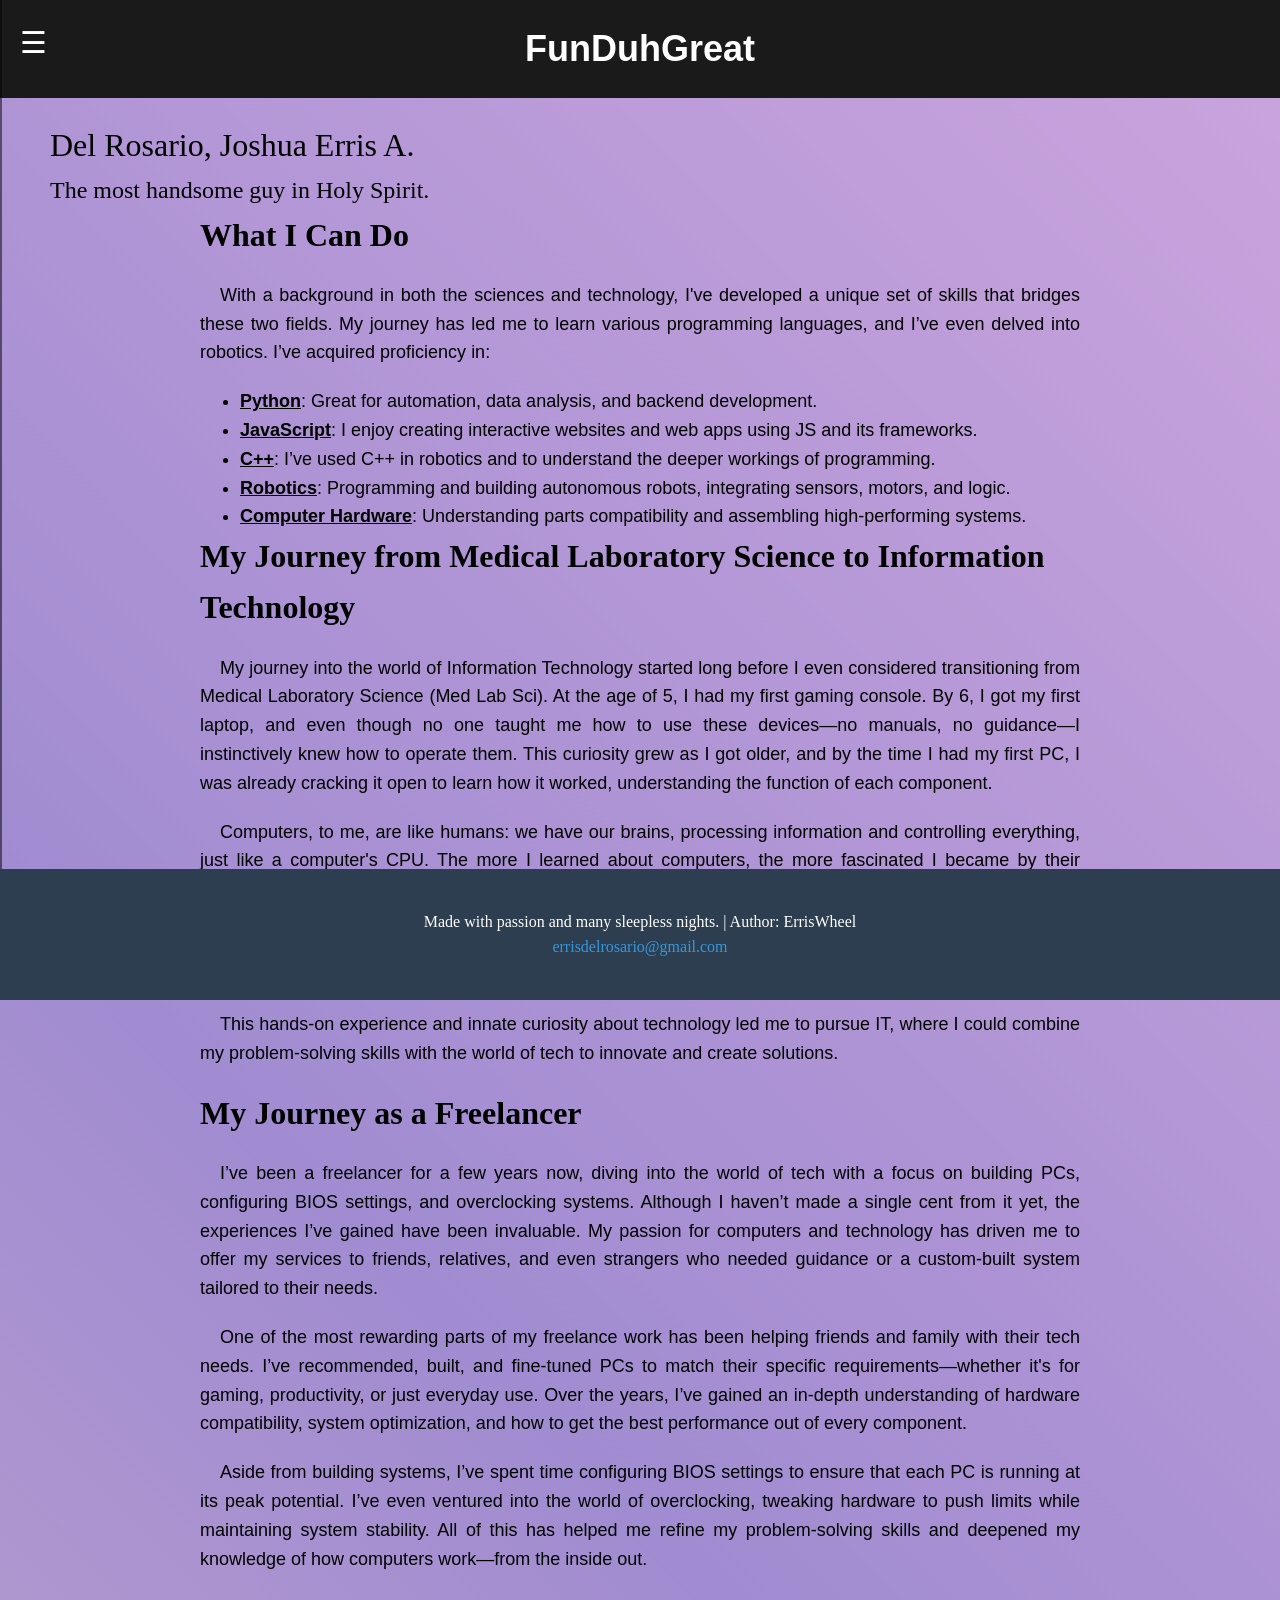
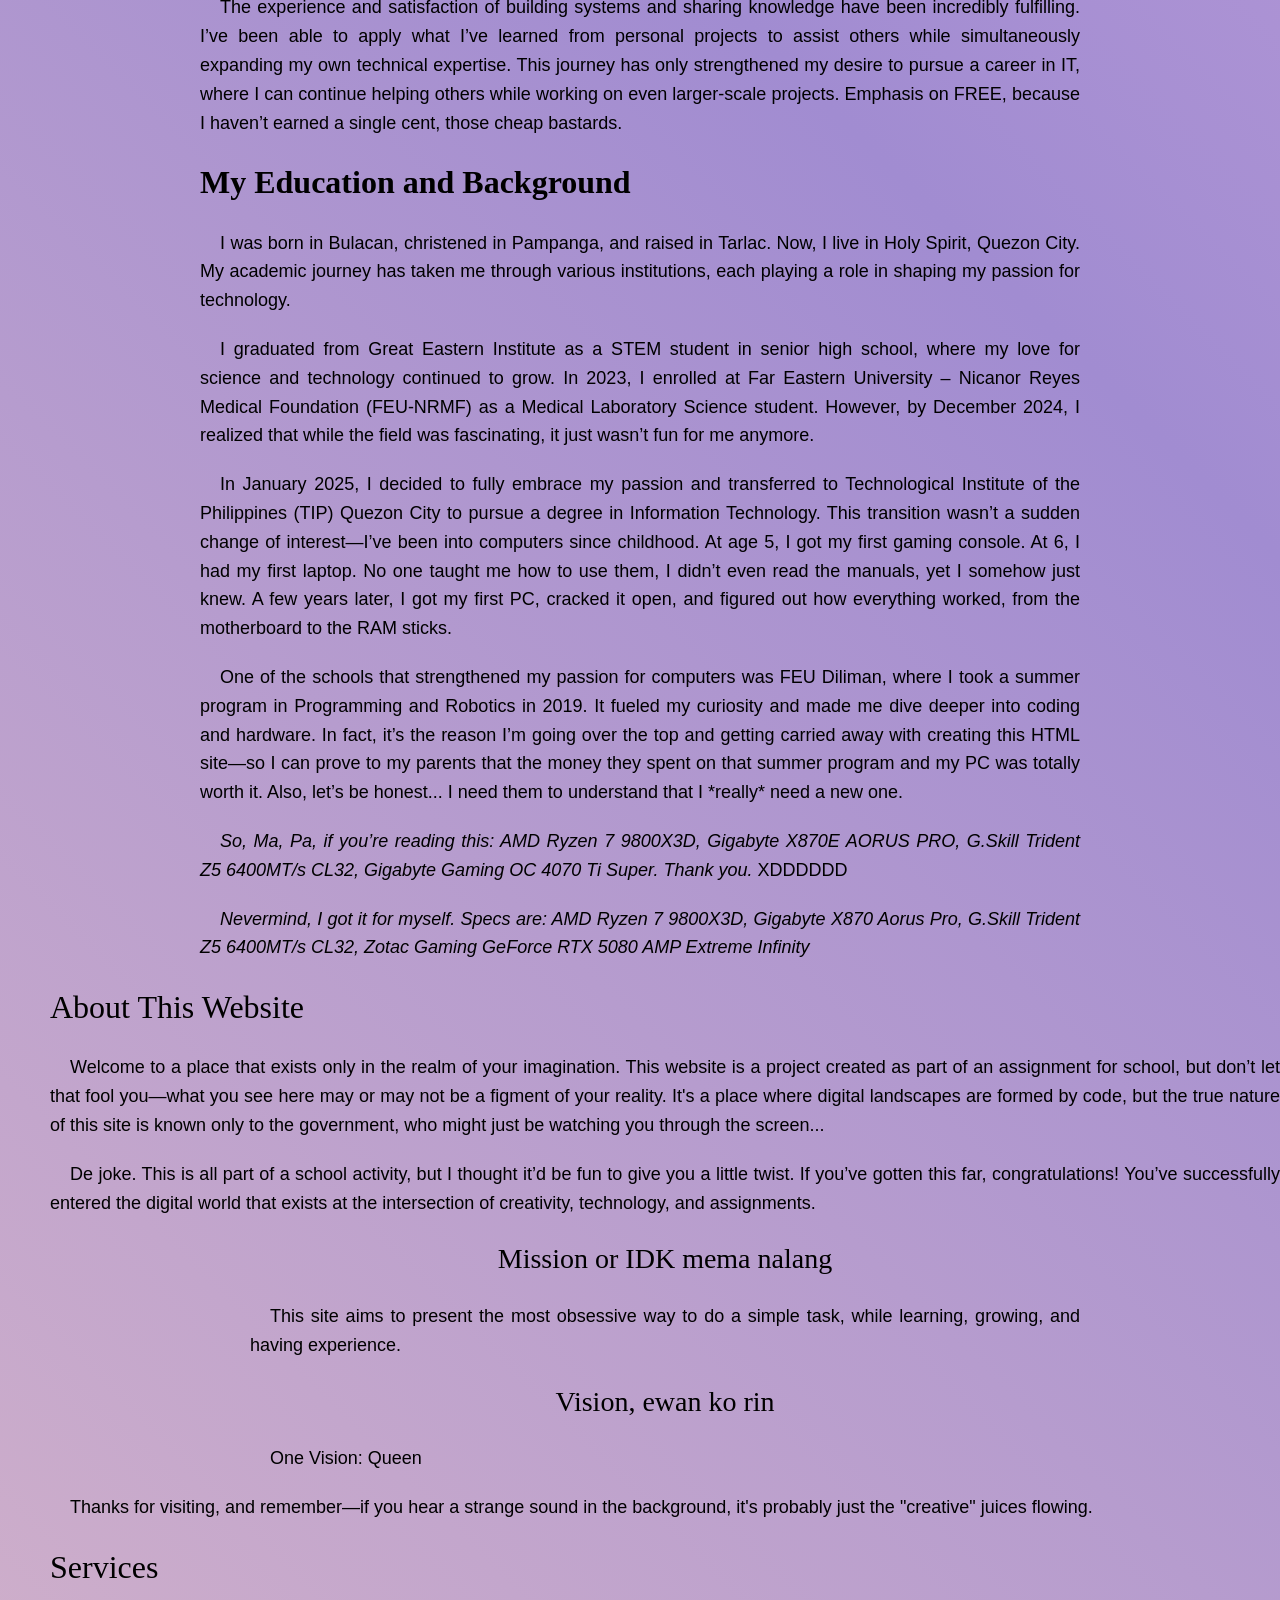
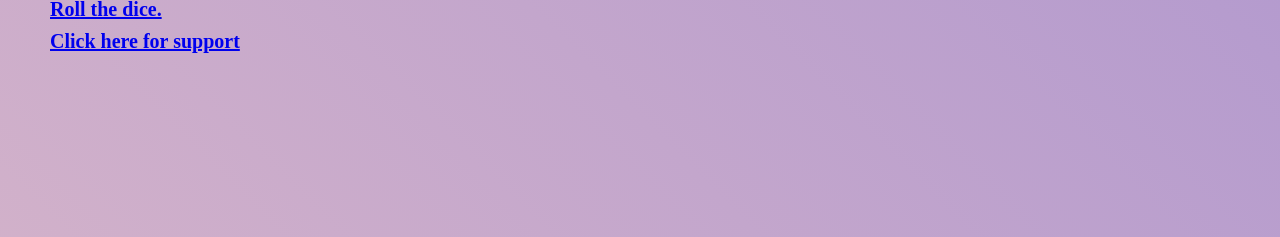
<file: index.html>
<!DOCTYPE html>
<html lang="en">
<head>
    <meta charset="UTF-8">
    <meta name="viewport" content="width=device-width, initial-scale=1.0">
    <title>IT11S1</title>
    <style>
        header, footer {
            position: fixed;
            width: 100%;
            left: 0;
            transition: all 0.3s ease;
        }

        header {
            top: 0;
            background-color: #333;
            color: white;
            padding: 10px;
            text-align: center;
            z-index: 1000;
        }

        footer {
            bottom: 0;
            background-color: #333;
            color: white;
            padding: 10px;
            text-align: center;
            z-index: 1000;
        }

        #side-nav {
            position: fixed;
            top: 0;
            left: -250px;
            width: 250px;
            height: 100%;
            background-color: #333;
            transition: left 0.3s ease;
            z-index: 999;
        }

        .main-content {
            transition: margin-left 0.3s ease;
        }

        #side-nav ul {
            list-style: none;
            padding: 0;
        }

        #side-nav li {
            padding: 10px;
        }

        #side-nav a {
            color: white;
            text-decoration: none;
        }

        #side-nav a:hover {
            background-color: #575757;
        }
    </style>
    <link rel="stylesheet" href="design.css" type="text/css">
    <link rel="stylesheet" href="scrollwheel.css" type="text/css">
</head>
<body>
    <header>
        <h1>FunDuhGreat</h1>
        <button id="menu-button" class="menu-button" onclick="toggleNavopen()">☰</button>
    </header>

    <div id="side-nav" class="side-nav">
        <button id="close-nav" class="menu-button" onclick="toggleNavclose()">☰</button>
        <ul>
            <li><a href="#home">Home</a></li>
            <li><a href="#about">About</a></li>
            <li><a href="#services">Services</a></li>
            <li><a href="#contact">Contact</a></li>
        </ul>
    </div>

<section id="home">
    <div style="padding-left: 50px;">
        <p style="font-family: Impact; font-size: 32px; color: black; margin: 0;">Del Rosario, Joshua Erris A.</p>
        <p style="font-family: Impact; font-size: 24px; color: black; margin: 0;">The most handsome guy in Holy Spirit.</p>
    </div>
</section>

    <div style="padding: 0 200px; text-align: center;">
        <p style="font-family: Impact; font-size: 32px; color: black; margin: 0; text-align: left; font-weight: bold;">What I Can Do</p>
        <p style="font-family: Calibri, sans-serif; font-size: 18px; color: black; margin: 20px 0; text-align: justify; text-indent: 20px;">
            With a background in both the sciences and technology, I've developed a unique set of skills that bridges these two fields. My journey has led me to learn various programming languages, and I’ve even delved into robotics. I’ve acquired proficiency in:
        </p>
        <ul style="font-family: Calibri, sans-serif; font-size: 18px; color: black; text-align: justify; padding-left: 40px;">
            <li><strong><u>Python</u></strong>: Great for automation, data analysis, and backend development.</li>
            <li><strong><u>JavaScript</u></strong>: I enjoy creating interactive websites and web apps using JS and its frameworks.</li>
            <li><strong><u>C++</u></strong>: I’ve used C++ in robotics and to understand the deeper workings of programming.</li>
            <li><strong><u>Robotics</u></strong>: Programming and building autonomous robots, integrating sensors, motors, and logic.</li>
            <li><strong><u>Computer Hardware</u></strong>: Understanding parts compatibility and assembling high-performing systems.</li>
        </ul>    
        <p style="font-family: Impact; font-size: 32px; color: black; margin: 0; text-align: left; font-weight: bold;">My Journey from Medical Laboratory Science to Information Technology</p>
        <p style="font-family: Calibri, sans-serif; font-size: 18px; color: black; margin: 20px 0; text-align: justify; text-indent: 20px;">
            My journey into the world of Information Technology started long before I even considered transitioning from Medical Laboratory Science (Med Lab Sci). At the age of 5, I had my first gaming console. By 6, I got my first laptop, and even though no one taught me how to use these devices—no manuals, no guidance—I instinctively knew how to operate them. This curiosity grew as I got older, and by the time I had my first PC, I was already cracking it open to learn how it worked, understanding the function of each component.
        </p>
        <p style="font-family: Calibri, sans-serif; font-size: 18px; color: black; margin: 20px 0; text-align: justify; text-indent: 20px;">
            Computers, to me, are like humans: we have our brains, processing information and controlling everything, just like a computer's CPU. The more I learned about computers, the more fascinated I became by their design, function, and how they can solve problems. While I initially thought pursuing a field like MLS or medicine would be fulfilling, I realized it wasn’t as fun or exciting for me anymore. IT felt like the natural next step for me, as it aligns with my passion for technology and my deep understanding of how systems work—whether it’s a human body or a computer.
        </p>
        <p style="font-family: Calibri, sans-serif; font-size: 18px; color: black; margin: 20px 0; text-align: justify; text-indent: 20px;">
            This hands-on experience and innate curiosity about technology led me to pursue IT, where I could combine my problem-solving skills with the world of tech to innovate and create solutions.
        </p>
        <p style="font-family: Impact; font-size: 32px; color: black; margin: 0; text-align: left; font-weight: bold;">My Journey as a Freelancer</p>
        <p style="font-family: Calibri, sans-serif; font-size: 18px; color: black; margin: 20px 0; text-align: justify; text-indent: 20px;">
            I’ve been a freelancer for a few years now, diving into the world of tech with a focus on building PCs, configuring BIOS settings, and overclocking systems. Although I haven’t made a single cent from it yet, the experiences I’ve gained have been invaluable. My passion for computers and technology has driven me to offer my services to friends, relatives, and even strangers who needed guidance or a custom-built system tailored to their needs.
        </p>
        <p style="font-family: Calibri, sans-serif; font-size: 18px; color: black; margin: 20px 0; text-align: justify; text-indent: 20px;">
            One of the most rewarding parts of my freelance work has been helping friends and family with their tech needs. I’ve recommended, built, and fine-tuned PCs to match their specific requirements—whether it's for gaming, productivity, or just everyday use. Over the years, I’ve gained an in-depth understanding of hardware compatibility, system optimization, and how to get the best performance out of every component.
        </p>
        <p style="font-family: Calibri, sans-serif; font-size: 18px; color: black; margin: 20px 0; text-align: justify; text-indent: 20px;">
            Aside from building systems, I’ve spent time configuring BIOS settings to ensure that each PC is running at its peak potential. I’ve even ventured into the world of overclocking, tweaking hardware to push limits while maintaining system stability. All of this has helped me refine my problem-solving skills and deepened my knowledge of how computers work—from the inside out.
        </p>
        <p style="font-family: Calibri, sans-serif; font-size: 18px; color: black; margin: 20px 0; text-align: justify; text-indent: 20px;">
        The experience and satisfaction of building systems and sharing knowledge have been incredibly fulfilling. I’ve been able to apply what I’ve learned from personal projects to assist others while simultaneously expanding my own technical expertise. This journey has only strengthened my desire to pursue a career in IT, where I can continue helping others while working on even larger-scale projects. Emphasis on FREE, because I haven’t earned a single cent, those cheap bastards.
        </p>
        <p style="font-family: Impact; font-size: 32px; color: black; margin: 0; text-align: left; font-weight: bold;">My Education and Background</p>
        <p style="font-family: Calibri, sans-serif; font-size: 18px; color: black; margin: 20px 0; text-align: justify; text-indent: 20px;">
            I was born in Bulacan, christened in Pampanga, and raised in Tarlac. Now, I live in Holy Spirit, Quezon City. My academic journey has taken me through various institutions, each playing a role in shaping my passion for technology.
        </p>
        <p style="font-family: Calibri, sans-serif; font-size: 18px; color: black; margin: 20px 0; text-align: justify; text-indent: 20px;">
            I graduated from Great Eastern Institute as a STEM student in senior high school, where my love for science and technology continued to grow. In 2023, I enrolled at Far Eastern University – Nicanor Reyes Medical Foundation (FEU-NRMF) as a Medical Laboratory Science student. However, by December 2024, I realized that while the field was fascinating, it just wasn’t fun for me anymore.
        </p>
        <p style="font-family: Calibri, sans-serif; font-size: 18px; color: black; margin: 20px 0; text-align: justify; text-indent: 20px;">
            In January 2025, I decided to fully embrace my passion and transferred to Technological Institute of the Philippines (TIP) Quezon City to pursue a degree in Information Technology. This transition wasn’t a sudden change of interest—I’ve been into computers since childhood. At age 5, I got my first gaming console. At 6, I had my first laptop. No one taught me how to use them, I didn’t even read the manuals, yet I somehow just knew. A few years later, I got my first PC, cracked it open, and figured out how everything worked, from the motherboard to the RAM sticks.
        </p>
        <p style="font-family: Calibri, sans-serif; font-size: 18px; color: black; margin: 20px 0; text-align: justify; text-indent: 20px;">
            One of the schools that strengthened my passion for computers was FEU Diliman, where I took a summer program in Programming and Robotics in 2019. It fueled my curiosity and made me dive deeper into coding and hardware. In fact, it’s the reason I’m going over the top and getting carried away with creating this HTML site—so I can prove to my parents that the money they spent on that summer program and my PC was totally worth it. Also, let’s be honest... I need them to understand that I *really* need a new one. 
        </p>
        <p style="font-family: Calibri, sans-serif; font-size: 18px; color: black; margin: 20px 0; text-align: justify; text-indent: 20px;">
        <i>So, Ma, Pa, if you’re reading this: AMD Ryzen 7 9800X3D, Gigabyte X870E AORUS PRO, G.Skill Trident Z5 6400MT/s CL32, Gigabyte Gaming OC 4070 Ti Super. Thank you.</i> XDDDDDD
        </p>
        <p style="font-family: Calibri, sans-serif; font-size: 18px; color: black; margin: 20px 0; text-align: justify; text-indent: 20px;">
        <i>Nevermind, I got it for myself. Specs are: AMD Ryzen 7 9800X3D, Gigabyte X870 Aorus Pro, G.Skill Trident Z5 6400MT/s CL32, Zotac Gaming GeForce RTX 5080 AMP Extreme Infinity</i>
        </p>
    </div>

<section id="about">
    <div style="padding-left: 50px;">
        <p style="font-family: Impact; font-size: 32px; color: black; margin: 0;">About This Website</p>
        <p style="font-family: Calibri, sans-serif; font-size: 18px; color: black; margin: 20px 0; text-align: justify; text-indent: 20px;">
            Welcome to a place that exists only in the realm of your imagination. This website is a project created as part of an assignment for school, but don’t let that fool you—what you see here may or may not be a figment of your reality. It's a place where digital landscapes are formed by code, but the true nature of this site is known only to the government, who might just be watching you through the screen...
        </p>
        <p style="font-family: Calibri, sans-serif; font-size: 18px; color: black; margin: 20px 0; text-align: justify; text-indent: 20px;">De joke. This is all part of a school activity, but I thought it’d be fun to give you a little twist. If you’ve gotten this far, congratulations! You’ve successfully entered the digital world that exists at the intersection of creativity, technology, and assignments.
        </p>
        <div style="padding: 0 200px; text-align: center;">
            <p style="font-family: Impact; font-size: 28px; color: black; margin: 0;">Mission or IDK mema nalang</p>
            <p style="font-family: Calibri, sans-serif; font-size: 18px; color: black; margin: 20px 0; text-align: justify; text-indent: 20px;">
                This site aims to present the most obsessive way to do a simple task, while learning, growing, and having experience.
            </p>
            <p style="font-family: Impact; font-size: 28px; color: black; margin: 0;">Vision, ewan ko rin</p>
            <p style="font-family: Calibri, sans-serif; font-size: 18px; color: black; margin: 20px 0; text-align: justify; text-indent: 20px;">
                One Vision: Queen
            </p>
        </div>
        <p style="font-family: Calibri, sans-serif; font-size: 18px; color: black; margin: 20px 0; text-align: justify; text-indent: 20px;">
            Thanks for visiting, and remember—if you hear a strange sound in the background, it's probably just the "creative" juices flowing.
    </div>
</section>

<section id="services">
    <div style="padding-left: 50px;">
        <p style="font-family: Impact; font-size: 32px; color: black; margin: 0;">Services</p>
        <p style="font-family: cursive; font-size: 20px; color: black; margin: 0;">
            <b><a href="https://www.youtube.com/watch?v=uHgt8giw1LY" target="_blank">Roll the dice.</a></b>
        </p>
        <p style="font-family: cursive; font-size: 20px; color: black; margin: 0;">
            <b><a href="https://erriswheel.github.io/OtherDirectory/" target="_blank">Click here for support</a></b>
    </p>
    </div>
</section>

    <footer>
    <section id="contact">
        <div class="container">
            <p>Made with passion and many sleepless nights. | Author: ErrisWheel</p>
            <p><a href="mailto:errisdelrosario@gmail.com">errisdelrosario@gmail.com</a></p>
        </div>
    </section>
    </footer>

  <script src="errisscript.js"></script>
</body>
</html>
</file>
<file: design.css>
body {
  background: linear-gradient(45deg, #ff9a9e, #fad0c4, #a18cd1, #fbc2eb);
  background-size: 300% 300%;
  animation: gradientShift 8s ease infinite;
  line-height: 1.6;
  margin-bottom: 100px;
  padding-bottom: 80px;
  padding-top: 120px;
}

@keyframes gradientShift {
  0% {
      background-position: 0% 50%;
  }
  50% {
      background-position: 100% 50%;
  }
  100% {
      background-position: 0% 50%;
  }
}

* {
  margin: 0;
  padding: 0;
  box-sizing: border-box;
}

/* side manu design */
#side-nav {
  position: fixed;
  top: 0;
  left: -250px;
  width: 250px;
  height: 100%;
  background-color: #333;
  z-index: 1000;
  transition: left 1.2s ease;
  padding-top: 20px;
  box-shadow: 2px 0px rgba(0, 0, 0, 0.5);
}

#side-nav.show {
  left: 0;
}

.show {
  left: 0;
}

#side-nav .close-nav {
  position: absolute;
  top: 20px;
  right: 20px;
  font-size: 30px;
  background: none;
  color: white;
  border: none;
  cursor: pointer;
  z-index: 1002;
}

#side-nav ul {
  list-style: none;
  padding: 50px;
}

#side-nav ul li {
  padding: 8px 16px;
}

#side-nav ul li a {
  color: white;
  text-decoration: none;
  display: block;
  font-size: 18px;
}

#side-nav ul li a:hover {
  background-color: #575757;
}

#side-nav {
  z-index: 1001;
}

#main-content.side-nav-show {
  margin-left: 250px;
  transition: margin-left 0.3s ease;
}

.menu-button {
  position: absolute;
  top: 25px;
  left: 20px;
  font-size: 30px;
  color: white;
  background: none;
  border: none;
  cursor: pointer;
  z-index: 1100;
}

.main-content.side-nav {
  margin-left: 250px;
  transition: margin-left 0.3s ease;
}

/* para sa phones or other devices, honestly idk how to sabog na ako its 5:51 am ng feb 2, 2025*/
@media (max-width: 768px) {
  header {
    padding: 30px 0;
  }

  header h1 {
    font-size: 28px;
  }

  .cta a {
    padding: 8px 16px;
  }

  .lorem-text p {
    font-size: 14px;
  }

  .side-nav {
    width: 200px;
  }

  .main-content {
    margin-left: 0;
  }
}

/* topperwares */
.container {
  width: 90%;
  max-width: 1200px;
  margin: 0 auto;
  padding: 20px;
}

/* head scroll */
header {
  background-color: #1a1a1a;
  color: #fff;
  padding: 20px 0;
  text-align: center;
  position: fixed;
  width: 100%;
  top: 0;
  left: 0;
  z-index: 1000;
  transition: transform 1.5s ease-in-out;
}

/* h1 styles */
header h1 {
  font-family: 'Bebas Neue', sans-serif;
  font-size: 36px;
  font-weight: 700;
  margin: 0;
}

header.hidden {
  transform: translateY(-100%);
}

/* CTA */
.cta a {
  display: inline-block;
  margin: 10px;
  background-color: #3498db;
  color: white;
  padding: 10px 20px;
  text-decoration: none;
  border-radius: 5px;
  font-weight: 500;
}

.cta a:hover {
  background-color: #2980b9;
}

/* loren ipshit */
.lorem-text {
  margin-top: 40px;
}

.lorem-text h2 {
  font-size: 28px;
  font-weight: 700;
  color: #222;
  margin-bottom: 20px;
}

.lorem-text p {
  font-size: 16px;
  color: #555;
  margin-bottom: 20px;
  line-height: 1.8;
}

/* what i can do */
#what-i-can-do {
  padding-left: 50px;
  margin-top: 60px;
  font-family: 'Roboto', sans-serif;
}

#what-i-can-do .title {
  font-size: 32px;
  font-weight: bold;
  color: #333;
  text-align: left;
  margin: 0;
}

#what-i-can-do .description {
  font-size: 18px;
  color: #555;
  margin: 20px 0;
  text-align: justify;
  text-indent: 20px;
}

#what-i-can-do ul {
  padding-left: 40px;
  font-size: 18px;
  color: #555;
}

#what-i-can-do ul li {
  margin-bottom: 10px;
}

#what-i-can-do ul li strong u {
  font-weight: bold;
  text-decoration: underline;
}

/* footer scroll */
footer {
  position: fixed;
  bottom: -100px;
  left: 0;
  width: 100%;
  background-color: #2c3e50;
  color: #fff;
  text-align: center;
  padding: 20px 0;
  transition: bottom 1.5s ease-in-out;
  z-index: 1001;
}

footer a {
  color: #3498db;
  text-decoration: none;
}

footer a:hover {
  text-decoration: underline;
}

/* media responsiveness */
@media (max-width: 768px) {
  header {
    padding: 30px 0;
  }

  header h1 {
    font-size: 28px;
  }

  .cta a {
    padding: 8px 16px;
  }

  .lorem-text p {
    font-size: 14px;
  }
}
</file>
<file: scrollwheel.css>
::-webkit-scrollbar {
  width: 12px;
}

::-webkit-scrollbar-track {
  background: #1e1e1e;
  border-radius: 10px;
}

::-webkit-scrollbar-thumb {
  background: linear-gradient(180deg, #474647, #cacbcc);
  border-radius: 10px;
  transition: background 0.3s ease-in-out;
}

::-webkit-scrollbar-thumb:hover {
  background: linear-gradient(180deg, #a8a8a8, #000000);
}

::-webkit-scrollbar-corner {
  background: #111;
}

::-webkit-scrollbar-button:single-button {
  background: #2b2b2b;
  display: block;
  border-radius: 5px;
}

::-webkit-scrollbar-button:single-button {
  background: #1a1a1a;
  display: block;
  border-radius: 5px;
}

::-webkit-scrollbar-button:single-button:decrement {
  background: url('data:image/svg+xml;utf8,<svg xmlns="http://www.w3.org/2000/svg" viewBox="0 0 24 24"><path fill="%23d4af37" d="M4 16l8-8 8 8zm0 6l8-8 8 8z"/></svg>') center no-repeat;
  background-size: 16px;
}

::-webkit-scrollbar-button:single-button:increment {
  background: url('data:image/svg+xml;utf8,<svg xmlns="http://www.w3.org/2000/svg" viewBox="0 0 24 24"><path fill="%23d4af37" d="M4 8l8 8 8-8zm0-6l8 8 8-8z"/></svg>') center no-repeat;
  background-size: 16px;
}
</file>
